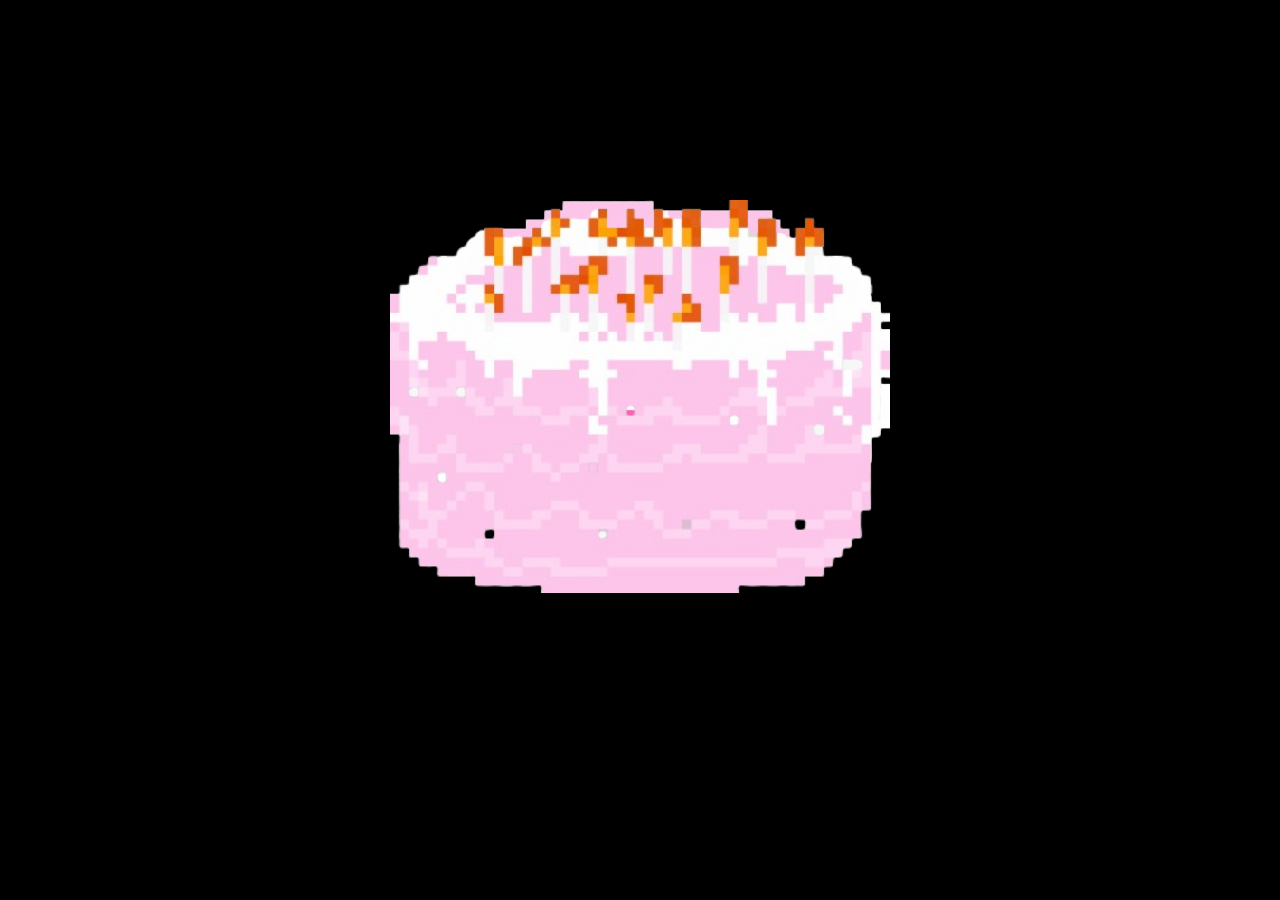
<file: index.html>
<!DOCTYPE html>
<html lang="ja">
<head>
    <meta charset="UTF-8">
    <meta name="viewport" content="width=device-width, initial-scale=1.0">
    <title>Happy Birthday</title>

    <link rel="stylesheet" href="style.css">
</head>
<body>

    <div class="container">

        <!-- ケーキが乗った皿 -->
        <img
            id="plate"
            src="images/plate_with_cake.png"
            alt="plate"
        >

        <!-- ケーキアニメ -->
        <img
            id="cake"
            src="images/cake1.png"
            alt="cake"
        >

    </div>

    <script src="script.js"></script>

</body>
</html>
</file>
<file: style.css>
body {
    margin: 0;
    background: black;
    overflow: hidden;

    display: flex;
    justify-content: center;
    align-items: center;

    height: 100vh;
}

.container {
    position: relative;
    width: 500px;
    height: 500px;
}

#plate {
    position: absolute;
    width: 500px;

    z-index: 1;

    cursor: pointer;
}

#cake {
    position: absolute;
    width: 500px;

    z-index: 2;

    pointer-events: none;
}
</file>
